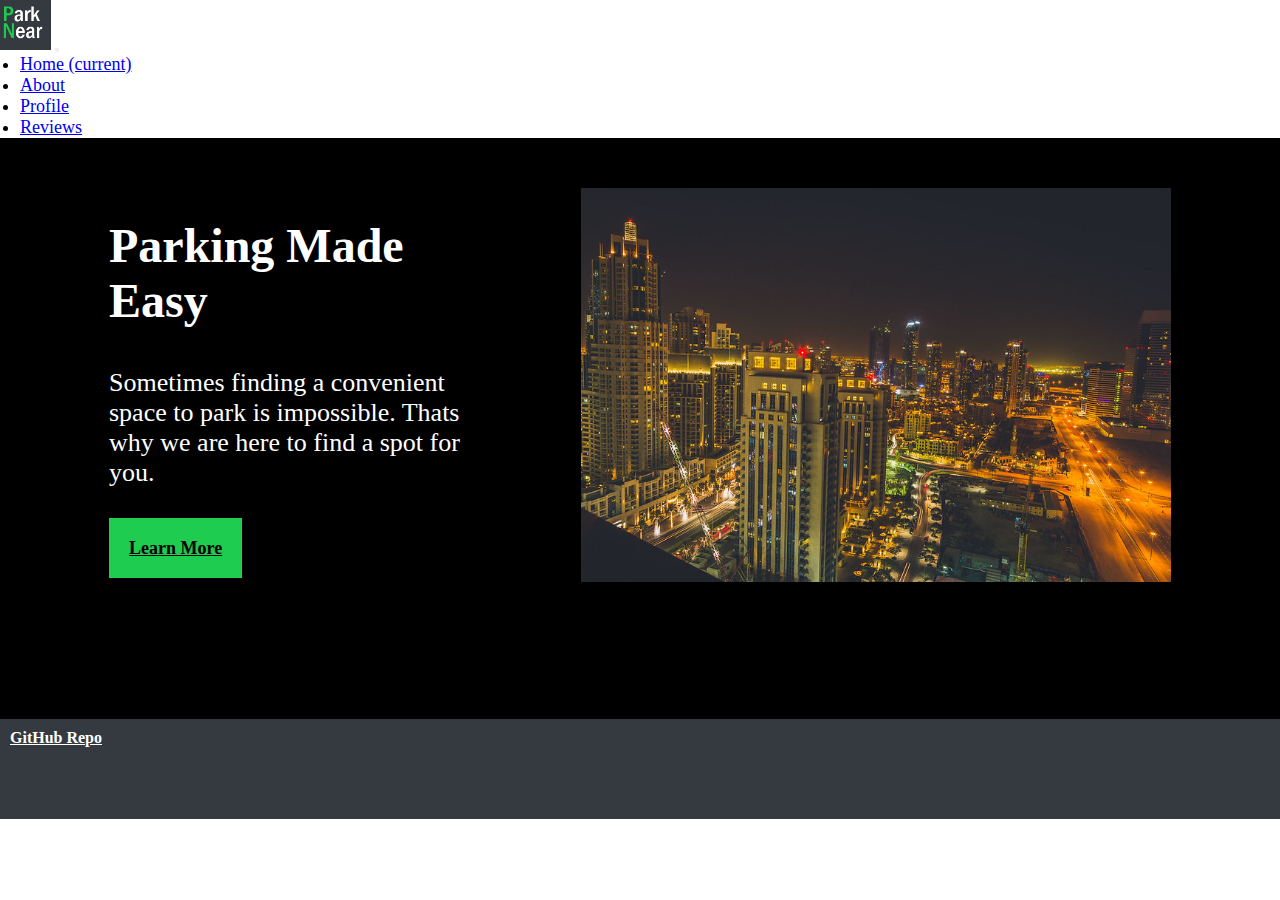
<file: index.html>
<!DOCTYPE html>
<html>
<html lang='en'>

<head>
  <meta name='viewport' content='width=device-width, initial-scale=1.0, maximum-scale=1.0' />
  <meta charset='UTF-8' />
  <link rel="stylesheet" href="https://stackpath.bootstrapcdn.com/bootstrap/4.1.3/css/bootstrap.min.css" integrity="sha384-MCw98/SFnGE8fJT3GXwEOngsV7Zt27NXFoaoApmYm81iuXoPkFOJwJ8ERdknLPMO" crossorigin="anonymous">
  <link rel="stylesheet" href="css/styles.css" />
  <title>ParkNear</title>
</head>

<body>
  <nav class="navbar navbar-expand-lg navbar-dark bg-dark">
    <a class="navbar-brand" href="#"><img src="images/Logo.png" height='50' alt=""></a>
    <button class="navbar-toggler" type="button" data-toggle="collapse" data-target="#navbarNav" aria-controls="navbarNav" aria-expanded="false" aria-label="Toggle navigation">
      <span class="navbar-toggler-icon"></span>
    </button>
    <div class="collapse navbar-collapse" id="navbarNav">
      <ul class="navbar-nav">
        <li class="nav-item active">
          <a class="nav-link" href="index.html">Home <span class="sr-only">(current)</span></a>
        </li>
        <li class="nav-item">
          <a class="nav-link" href="pages/about.html">About</a>
        </li>
        <li class="nav-item">
          <a class="nav-link" href="pages/profile.html">Profile</a>
        </li>
        <li class="nav-item">
          <a class="nav-link" href="pages/reviews.html">Reviews</a>
        </li>
      </ul>
    </div>
  </nav>

  <div class="main">

    <div class="info">
      <div class="intro">
        <h1>Parking Made Easy</h1>
        <p>Sometimes finding a convenient space to park is impossible. Thats why
          we are here to find a spot for you. </p>
        <div class="button">
          <a class="about" href="pages/about.html">Learn More</a>
        </div>
      </div>

      <div class="image">
          <img src="images/city.jpg" alt="">
      </div>
    </div>
  </div>


  <div class="footer">
    <a class="github" href='https://github.com/ablackham52/creative_project' target='_blank'>GitHub Repo</a>
  </div>

  <script src="https://code.jquery.com/jquery-3.3.1.slim.min.js" integrity="sha384-q8i/X+965DzO0rT7abK41JStQIAqVgRVzpbzo5smXKp4YfRvH+8abtTE1Pi6jizo" crossorigin="anonymous"></script>
  <script src="https://cdnjs.cloudflare.com/ajax/libs/popper.js/1.14.3/umd/popper.min.js" integrity="sha384-ZMP7rVo3mIykV+2+9J3UJ46jBk0WLaUAdn689aCwoqbBJiSnjAK/l8WvCWPIPm49" crossorigin="anonymous"></script>
  <script src="https://stackpath.bootstrapcdn.com/bootstrap/4.1.3/js/bootstrap.min.js" integrity="sha384-ChfqqxuZUCnJSK3+MXmPNIyE6ZbWh2IMqE241rYiqJxyMiZ6OW/JmZQ5stwEULTy" crossorigin="anonymous"></script>
</body>

</html>
</file>
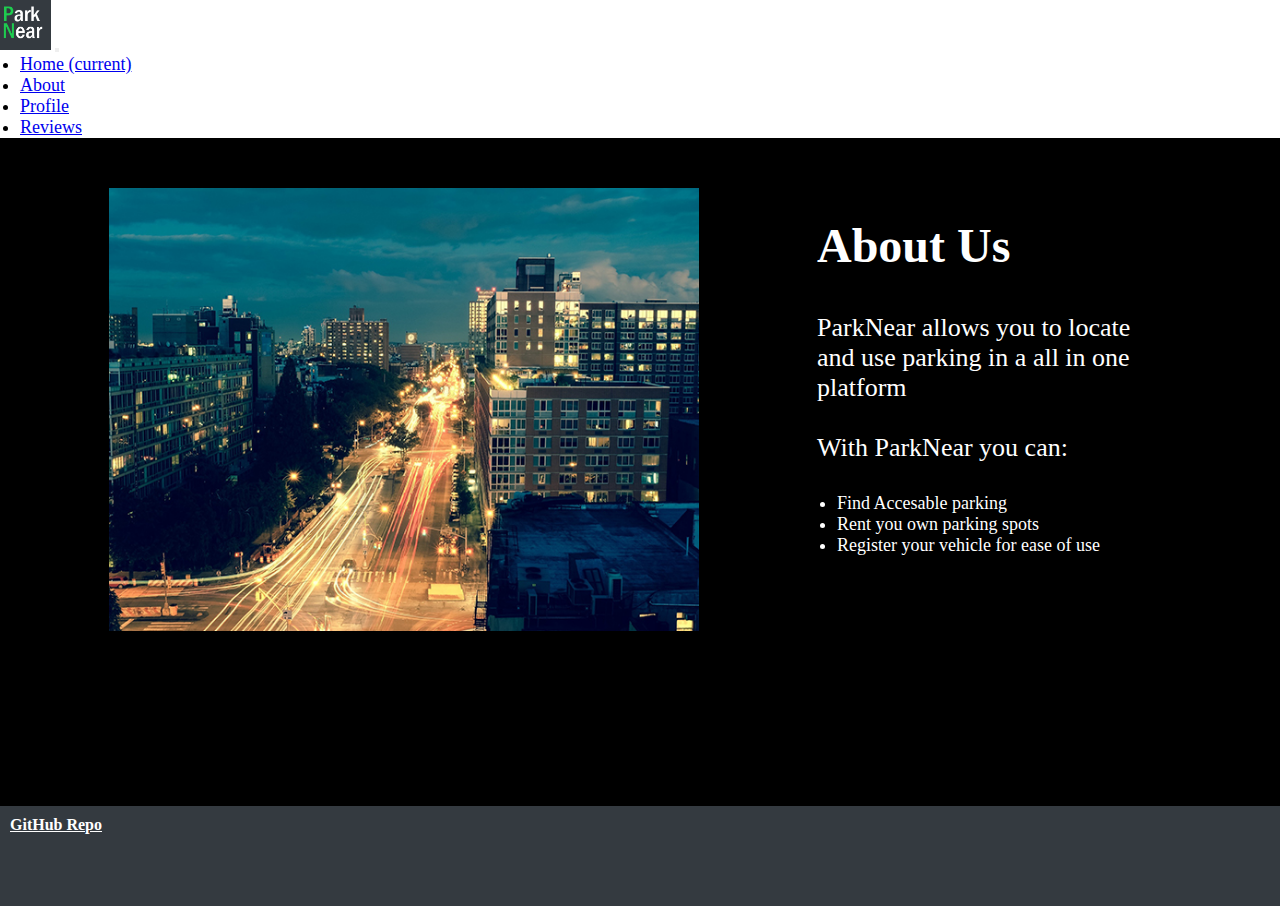
<file: pages/about.html>
<!DOCTYPE html>
<html>
<html lang='en'>

<head>
  <meta name='viewport' content='width=device-width, initial-scale=1.0, maximum-scale=1.0' />
  <meta charset='UTF-8' />
  <link rel="stylesheet" href="https://stackpath.bootstrapcdn.com/bootstrap/4.1.3/css/bootstrap.min.css" integrity="sha384-MCw98/SFnGE8fJT3GXwEOngsV7Zt27NXFoaoApmYm81iuXoPkFOJwJ8ERdknLPMO" crossorigin="anonymous">
  <link rel="stylesheet" href="../css/styles.css" />
  <title>ParkNear</title>
</head>

<body>
  <nav class="navbar navbar-expand-lg navbar-dark bg-dark">
    <a class="navbar-brand" href="#"><img src="../images/Logo.png" height='50' alt=""></a>
    <button class="navbar-toggler" type="button" data-toggle="collapse" data-target="#navbarNav" aria-controls="navbarNav" aria-expanded="false" aria-label="Toggle navigation">
      <span class="navbar-toggler-icon"></span>
    </button>
    <div class="collapse navbar-collapse" id="navbarNav">
      <ul class="navbar-nav">
        <li class="nav-item active">
          <a class="nav-link" href="../index.html">Home <span class="sr-only">(current)</span></a>
        </li>
        <li class="nav-item">
          <a class="nav-link" href="about.html">About</a>
        </li>
        <li class="nav-item">
          <a class="nav-link" href="profile.html">Profile</a>
        </li>
        <li class="nav-item">
          <a class="nav-link" href="reviews.html">Reviews</a>
        </li>
      </ul>
    </div>
  </nav>

  <div class="main">
    <div class="info">
      <div class="image">
          <img class="about-img" src="../images/lights.jpg" alt="">
      </div>
      <div class="intro">
        <h1>About Us</h1>
        <p>ParkNear allows you to locate and use parking in a all in one platform
        <br>  <br> With ParkNear you can: <br> <br>
        <ul>
          <li>Find Accesable parking</li>
          <li>Rent you own parking spots</li>
          <li>Register your vehicle for ease of use</li>
        </ul></p>
      </div>
      </div>


  </div>


  <div class="footer">
    <a class="github" href='https://github.com/ablackham52/creative_project' target='_blank'>GitHub Repo</a>
  </div>

  <script src="https://code.jquery.com/jquery-3.3.1.slim.min.js" integrity="sha384-q8i/X+965DzO0rT7abK41JStQIAqVgRVzpbzo5smXKp4YfRvH+8abtTE1Pi6jizo" crossorigin="anonymous"></script>
  <script src="https://cdnjs.cloudflare.com/ajax/libs/popper.js/1.14.3/umd/popper.min.js" integrity="sha384-ZMP7rVo3mIykV+2+9J3UJ46jBk0WLaUAdn689aCwoqbBJiSnjAK/l8WvCWPIPm49" crossorigin="anonymous"></script>
  <script src="https://stackpath.bootstrapcdn.com/bootstrap/4.1.3/js/bootstrap.min.js" integrity="sha384-ChfqqxuZUCnJSK3+MXmPNIyE6ZbWh2IMqE241rYiqJxyMiZ6OW/JmZQ5stwEULTy" crossorigin="anonymous"></script>
</body>

</html>
</file>
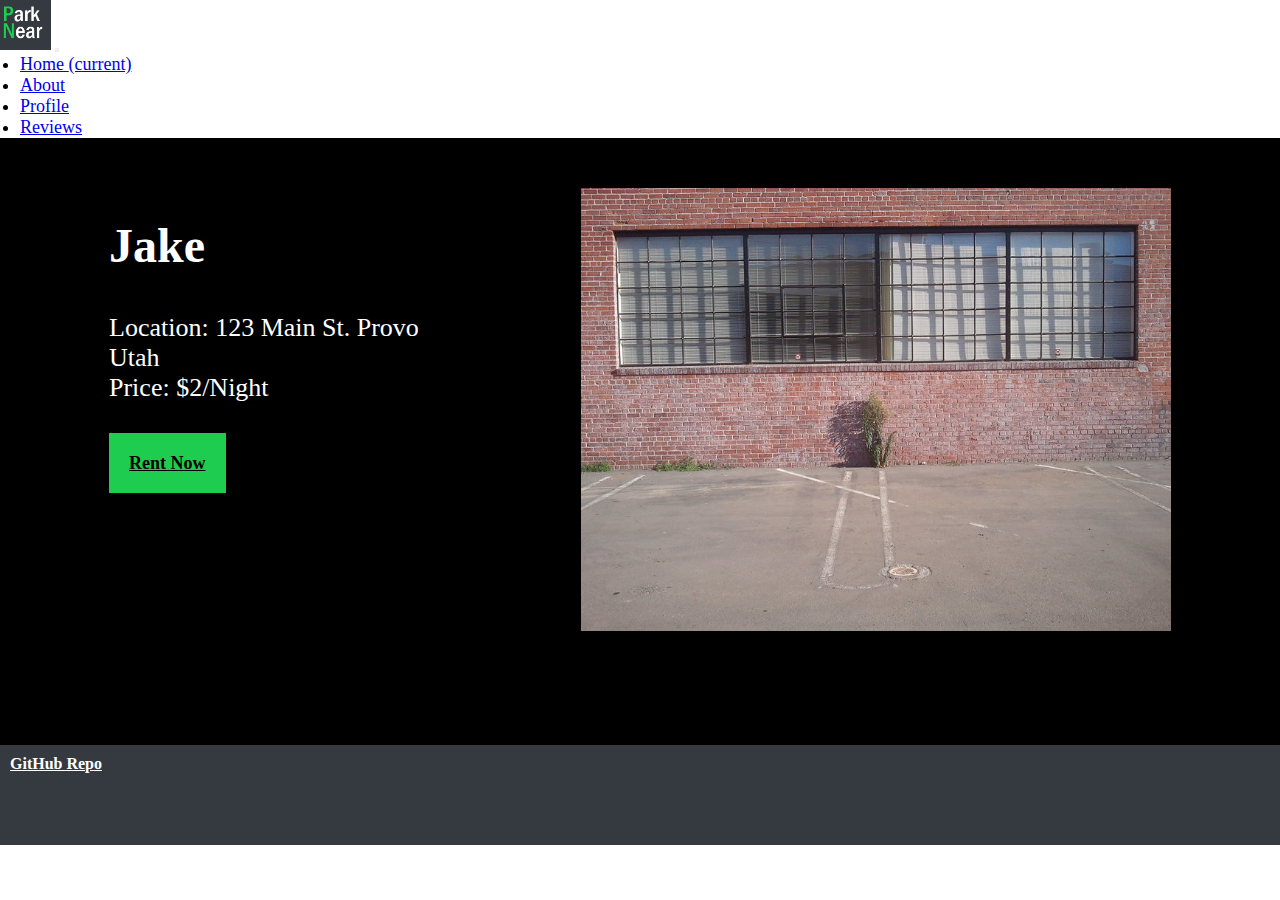
<file: pages/profile.html>
<!DOCTYPE html>
<html>
<html lang='en'>

<head>
  <meta name='viewport' content='width=device-width, initial-scale=1.0, maximum-scale=1.0' />
  <meta charset='UTF-8' />
  <link rel="stylesheet" href="https://stackpath.bootstrapcdn.com/bootstrap/4.1.3/css/bootstrap.min.css" integrity="sha384-MCw98/SFnGE8fJT3GXwEOngsV7Zt27NXFoaoApmYm81iuXoPkFOJwJ8ERdknLPMO" crossorigin="anonymous">
  <link rel="stylesheet" href="../css/styles.css" />
  <title>ParkNear</title>
</head>

<body>
  <nav class="navbar navbar-expand-lg navbar-dark bg-dark">
    <a class="navbar-brand" href="#"><img src="../images/Logo.png" height='50' alt=""></a>
    <button class="navbar-toggler" type="button" data-toggle="collapse" data-target="#navbarNav" aria-controls="navbarNav" aria-expanded="false" aria-label="Toggle navigation">
      <span class="navbar-toggler-icon"></span>
    </button>
    <div class="collapse navbar-collapse" id="navbarNav">
      <ul class="navbar-nav">
        <li class="nav-item active">
          <a class="nav-link" href="../index.html">Home <span class="sr-only">(current)</span></a>
        </li>
        <li class="nav-item">
          <a class="nav-link" href="about.html">About</a>
        </li>
        <li class="nav-item">
          <a class="nav-link" href="profile.html">Profile</a>
        </li>
        <li class="nav-item">
          <a class="nav-link" href="reviews.html">Reviews</a>
        </li>
      </ul>
    </div>
  </nav>

  <div class="main">
    <div class="info">

      <div class="intro">
        <h1>Jake</h1>
        <p>Location: 123 Main St. Provo Utah <br>
           Price: $2/Night
        </p>
        <div class="button">
          <a class="about" href=#>Rent Now</a>
        </div>
      </div>
      <div class="image">
          <img class="about-img" src="../images/parking-spot.jpg" alt="">
      </div>
      </div>


  </div>


  <div class="footer">
    <a class="github" href='https://github.com/ablackham52/creative_project' target='_blank'>GitHub Repo</a>
  </div>

  <script src="https://code.jquery.com/jquery-3.3.1.slim.min.js" integrity="sha384-q8i/X+965DzO0rT7abK41JStQIAqVgRVzpbzo5smXKp4YfRvH+8abtTE1Pi6jizo" crossorigin="anonymous"></script>
  <script src="https://cdnjs.cloudflare.com/ajax/libs/popper.js/1.14.3/umd/popper.min.js" integrity="sha384-ZMP7rVo3mIykV+2+9J3UJ46jBk0WLaUAdn689aCwoqbBJiSnjAK/l8WvCWPIPm49" crossorigin="anonymous"></script>
  <script src="https://stackpath.bootstrapcdn.com/bootstrap/4.1.3/js/bootstrap.min.js" integrity="sha384-ChfqqxuZUCnJSK3+MXmPNIyE6ZbWh2IMqE241rYiqJxyMiZ6OW/JmZQ5stwEULTy" crossorigin="anonymous"></script>
</body>

</html>
</file>
<file: css/styles.css>
* {
  margin: 0;
  padding: 0;
  box-sizing: border-box;
}


.main {
    height: 100%;
    background-color: black;
    padding-bottom: 60px;
}

.info {
  display: flex;
  justify-content: space-around;
  flex-wrap: wrap;
  width: 100%;
  padding: 50px 50px;

}

.intro {
  display: flex;
  align-items: left;
  flex-flow: column;
  width: 30%;
  color: white;
  text-align: left;
    padding-bottom: 100px;
}

h1 {
  font-size: 48px;
  color: white;
}

.intro h1 {
  padding-top: 30px;
  font-size: 48px;
}

.intro p {
  padding-top: 40px;
  font-size: 26px;
}

ul {
  padding-left: 20px;
  font-size: 18px;
}

.about:link, .about:visited {
  position: relative;
  top: 50px;
  color: black;
  background-color: #1ecc4f;
  font-weight: bold;
  text-align: center;
  padding: 20px 20px;
  font-size: 18px;
}

.about:hover,
.about:visited:hover {
  color: #FFF;
  background-color: #1ecc4f;  /* Light blue */
}

.about:active,
.about:visited:active {
  color: #FFF;
  background-color: #1ecc4f;  /* Blue */
}

.image {
  border: 50px 50px;
  width: 50%;
  height: auto;
}

.image img{
  width: 100%;
  height: auto;
}

.footer{
height: 100px;
background-color: #343A40;
display: flex;
justify-content: flex-start;
width: 100%;
}

.github:link, .github:visited {
  color: white;
  background-color: #343A40;
  font-weight: bold;
  text-align: center;
  padding: 10px 10px
}

.github:hover,
.github:visited:hover {
  color: #FFF;
  background-color: #343A40;  /* Light blue */
}

.github:active,
.github:visited:active {
  color: #FFF;
  background-color: #343A40;  /* Blue */
}


.reviews{
  width: 100%;
  display: flex;
  flex-flow: column;
  justify-content: center;
  align-items: center;
  color: white;
}



.review {

  width: 50%;
  margin: 20px 1.15%;
  height: auto;
  background-color: #343A40;    /* Medium blue */
}

.avatar {
  float: left;
  width: 60px;
  height: 60px;
  margin: 25px;
  border-radius: 40px;
  background-color: #D6E9FE;
}

.avatar img {
  width: 100%;
  height: auto;
}


.username {
  margin-top: 30px;
}

.comment {
  margin: 10px;
  overflow: hidden;  /* This is important */
}

/* Mobile Styles */
@media only screen and (max-width: 1200px) {
  .image {
    width: 100%;
  }

  .intro {
    width:75%;
  }
}
</file>
